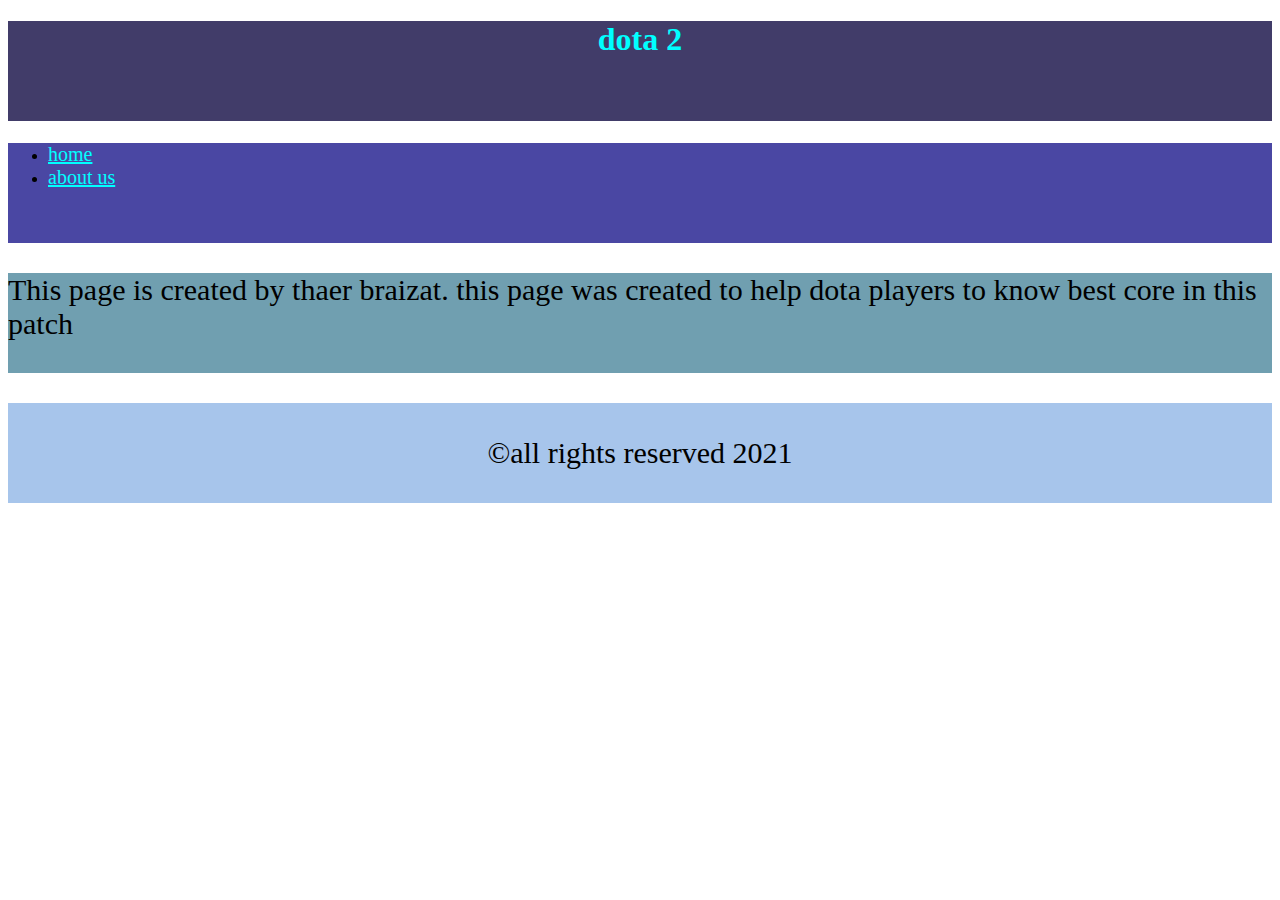
<file: aboutus.html>
<!DOCTYPE html>
<html >
<head>

    <title>about us</title>
    <link rel="stylesheet" href="CSS/style2.css">
</head>
<body>
    <header>
            <h1> dota 2 </h1>
            <nav>
                <ul>
                    <li><a href="index.html">home</a></li>
                    <li><a href="aboutus.html">about us</a></li>
                </ul>
                </nav>
    </header>
    <main>
    <p>
        This page is created by thaer braizat.
        
        this page was created to help dota players to know best core in this patch
    </p>
    </main>
    <footer>
        &copy;all rights reserved 2021
    </footer>
</body>
</html>
</file>
<file: CSS/style2.css>
h1{
    background-color: #413c69;
    text-align: center;
    color: aqua;
    height:100px ;
}
header nav{
    background:#4a47a3;
    height: 100px;
    
}
header nav ul li a{
    color: aqua;
    font-size: 20px;

}
p{
    background-color:#709fb0 ;
    height:100px ;
    font-size: 30px;
}
footer{
    background-color: #a7c5eb;
    height: 100px;
    text-align: center;
    vertical-align: middle;
    line-height:100px ;
    font-size: 30px;
}
</file>
